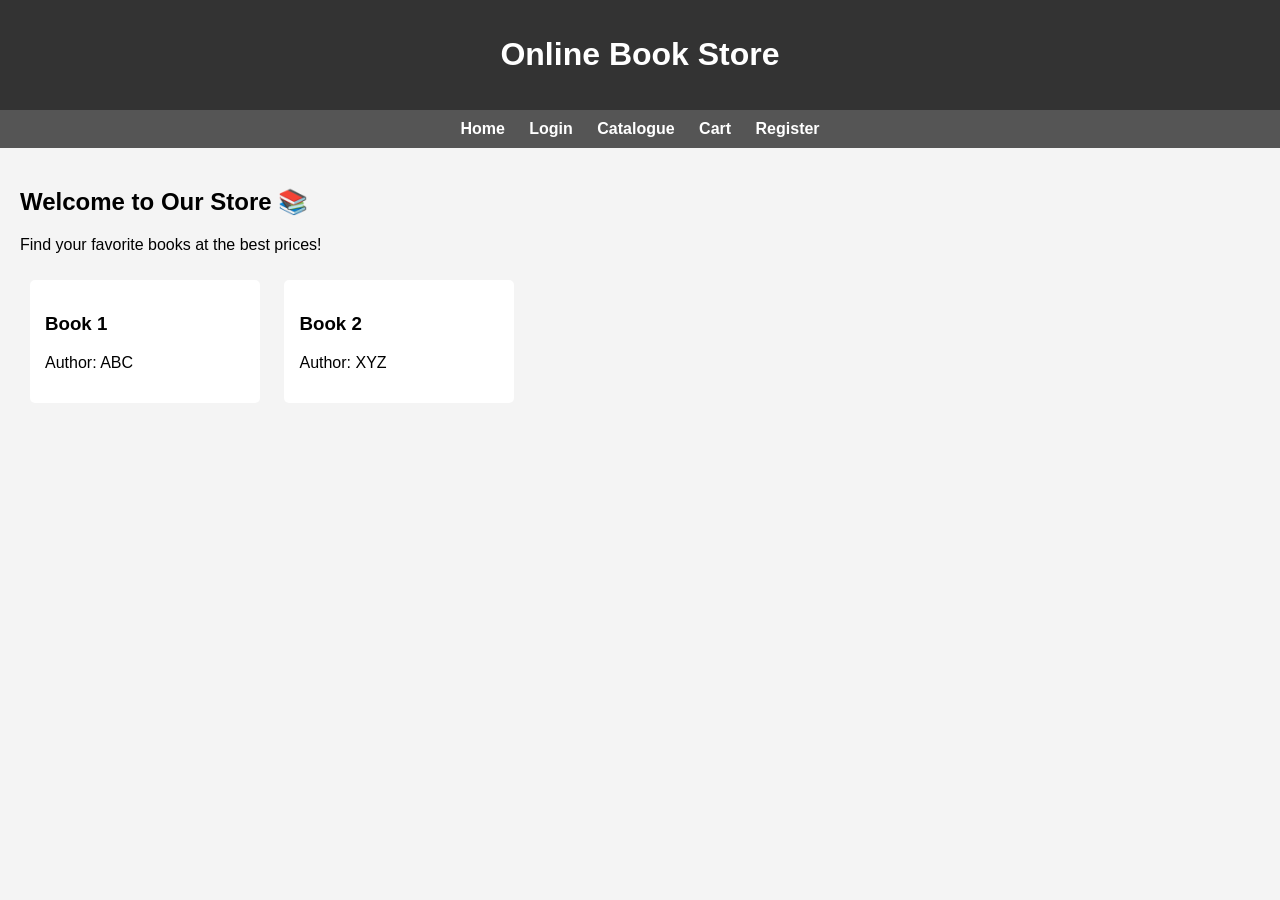
<file: index.html>
<!DOCTYPE html>
<html>
<head>
  <title>Online Book Store</title>
  <link rel="stylesheet" href="style.css">
</head>
<body>

<header>
  <h1>Online Book Store</h1>
</header>

<nav>
  <a href="index.html">Home</a>
  <a href="login.html">Login</a>
  <a href="catalogue.html">Catalogue</a>
  <a href="cart.html">Cart</a>
  <a href="register.html">Register</a>
</nav>

<div class="container">
  <h2>Welcome to Our Store 📚</h2>
  <p>Find your favorite books at the best prices!</p>

  <div class="card">
    <h3>Book 1</h3>
    <p>Author: ABC</p>
  </div>

  <div class="card">
    <h3>Book 2</h3>
    <p>Author: XYZ</p>
  </div>
</div>

</body>
</html>
</file>
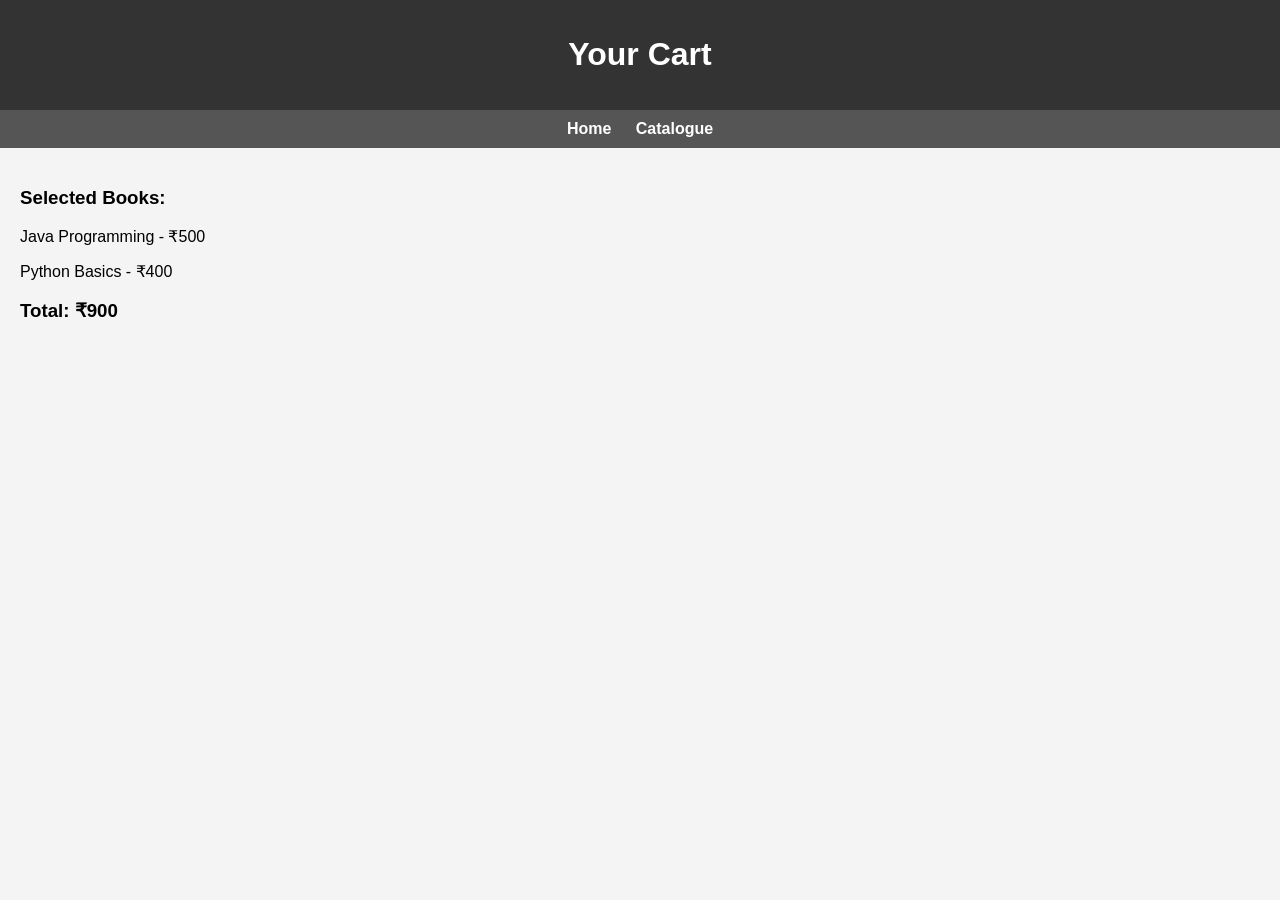
<file: cart.html>
<!DOCTYPE html>
<html>
<head>
  <title>Cart</title>
  <link rel="stylesheet" href="style.css">
</head>
<body>

<header><h1>Your Cart</h1></header>

<nav>
  <a href="index.html">Home</a>
  <a href="catalogue.html">Catalogue</a>
</nav>

<div class="container">
  <h3>Selected Books:</h3>

  <p>Java Programming - ₹500</p>
  <p>Python Basics - ₹400</p>

  <h3>Total: ₹900</h3>
</div>

</body>
</html>
</file>
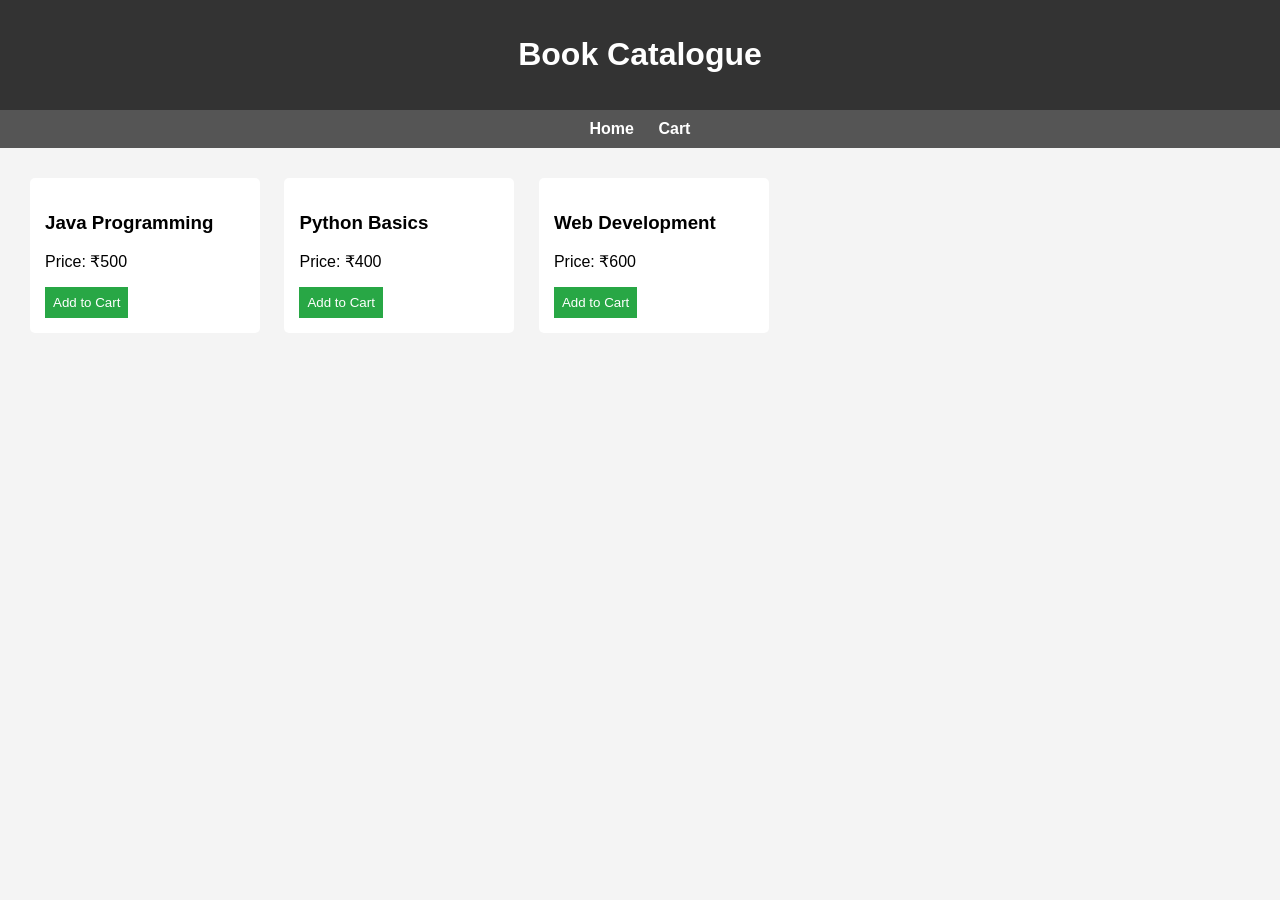
<file: catalogue.html>
<!DOCTYPE html>
<html>
<head>
  <title>Catalogue</title>
  <link rel="stylesheet" href="style.css">
</head>
<body>

<header><h1>Book Catalogue</h1></header>

<nav>
  <a href="index.html">Home</a>
  <a href="cart.html">Cart</a>
</nav>

<div class="container">

  <div class="card">
    <h3>Java Programming</h3>
    <p>Price: ₹500</p>
    <button>Add to Cart</button>
  </div>

  <div class="card">
    <h3>Python Basics</h3>
    <p>Price: ₹400</p>
    <button>Add to Cart</button>
  </div>

  <div class="card">
    <h3>Web Development</h3>
    <p>Price: ₹600</p>
    <button>Add to Cart</button>
  </div>

</div>

</body>
</html>
</file>
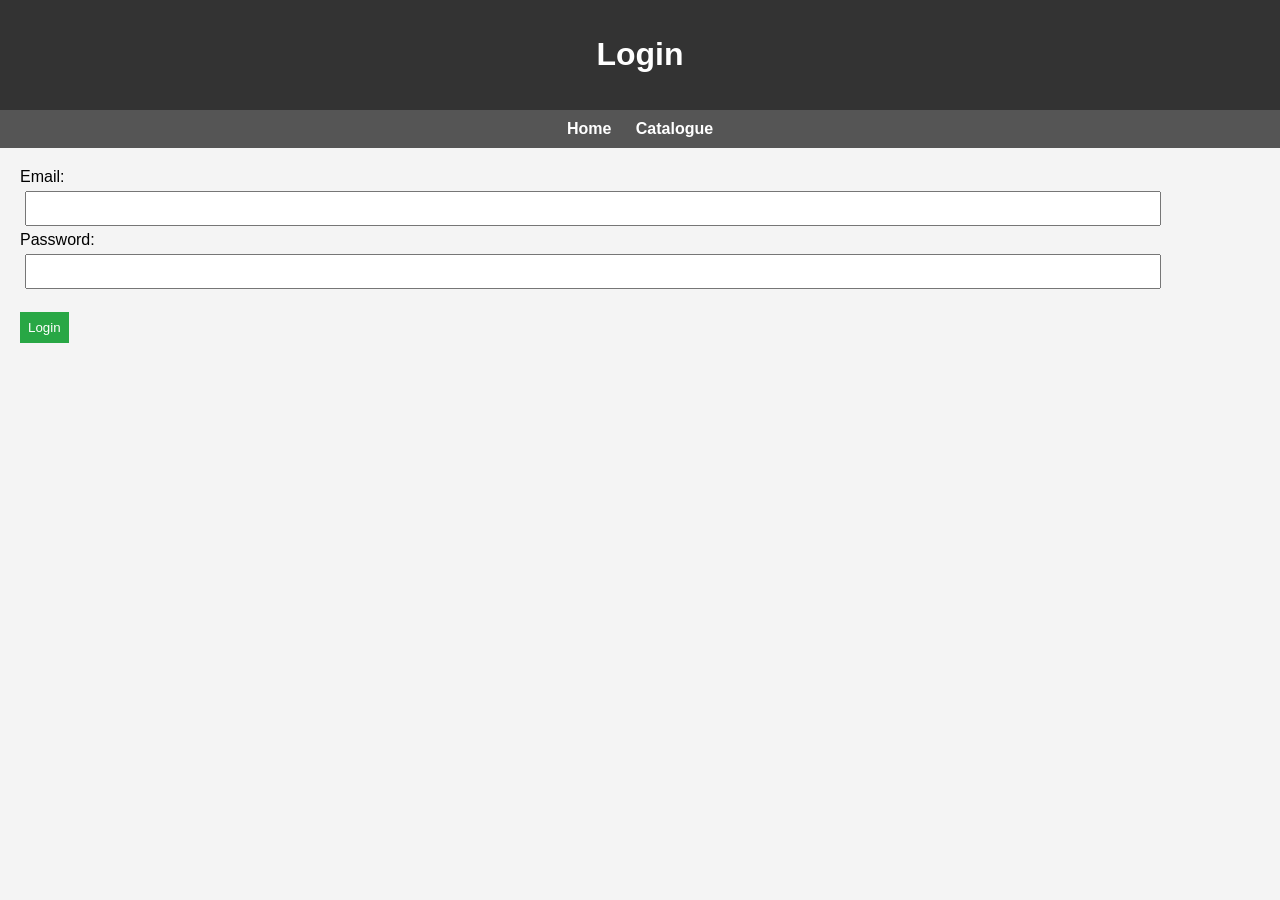
<file: login.html>
<!DOCTYPE html>
<html>
<head>
  <title>Login</title>
  <link rel="stylesheet" href="style.css">
</head>
<body>

<header><h1>Login</h1></header>

<nav>
  <a href="index.html">Home</a>
  <a href="catalogue.html">Catalogue</a>
</nav>

<div class="container">
  <form>
    <label>Email:</label><br>
    <input type="text"><br>

    <label>Password:</label><br>
    <input type="password"><br><br>

    <button type="submit">Login</button>
  </form>
</div>

</body>
</html>
</file>
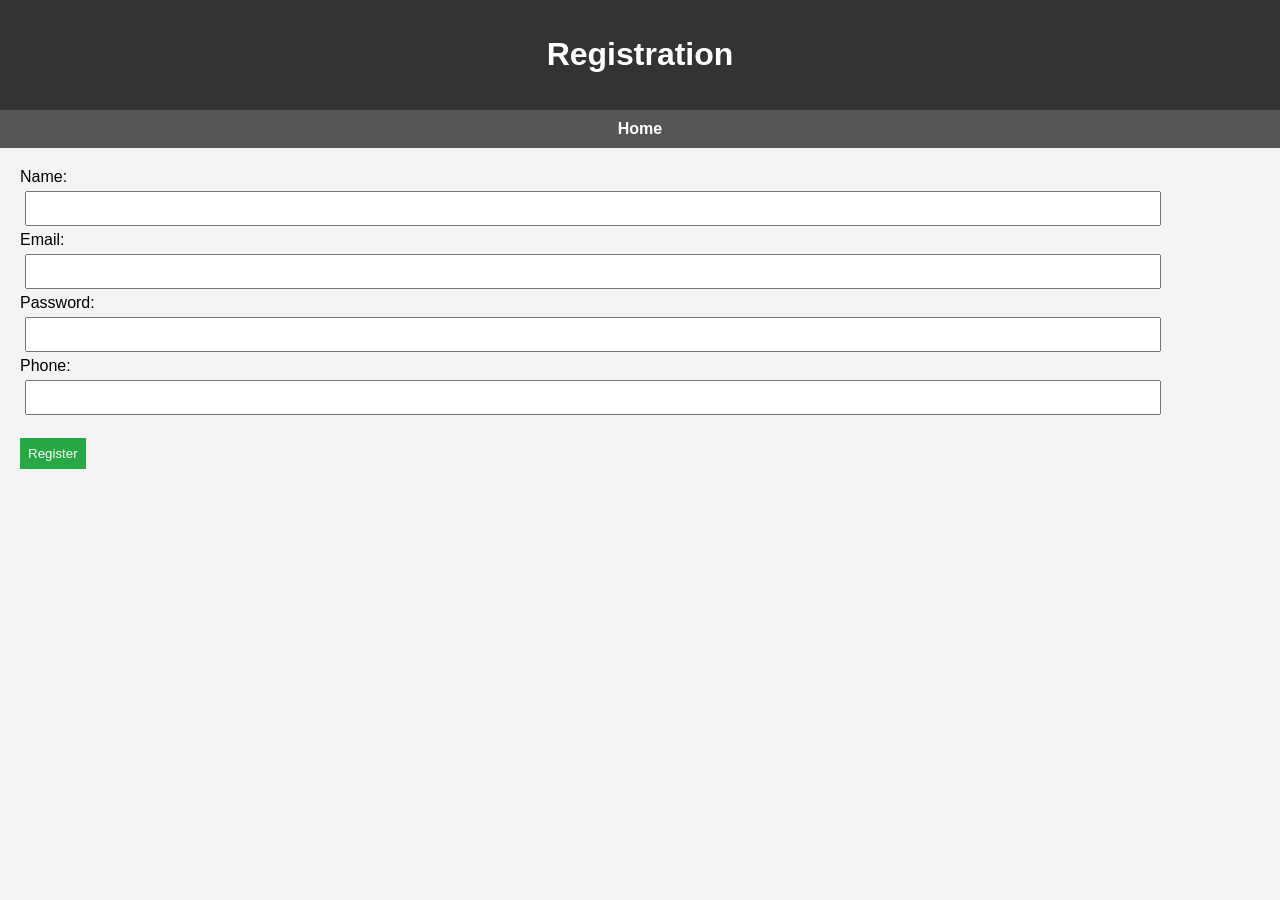
<file: register.html>
<!DOCTYPE html>
<html>
<head>
  <title>Register</title>
  <link rel="stylesheet" href="style.css">
</head>
<body>

<header><h1>Registration</h1></header>

<nav>
  <a href="index.html">Home</a>
</nav>

<div class="container">
  <form>
    <label>Name:</label><br>
    <input type="text"><br>

    <label>Email:</label><br>
    <input type="text"><br>

    <label>Password:</label><br>
    <input type="password"><br>

    <label>Phone:</label><br>
    <input type="text"><br><br>

    <button type="submit">Register</button>
  </form>
</div>

</body>
</html>
</file>
<file: style.css>
body {
  font-family: Arial, sans-serif;
  margin: 0;
  background: #f4f4f4;
}

header {
  background: #333;
  color: white;
  padding: 15px;
  text-align: center;
}

nav {
  background: #555;
  padding: 10px;
  text-align: center;
}

nav a {
  color: white;
  margin: 10px;
  text-decoration: none;
  font-weight: bold;
}

nav a:hover {
  color: yellow;
}

.container {
  padding: 20px;
}

.card {
  background: white;
  padding: 15px;
  margin: 10px;
  display: inline-block;
  width: 200px;
  border-radius: 5px;
}

button {
  background: #28a745;
  color: white;
  border: none;
  padding: 8px;
  cursor: pointer;
}

button:hover {
  background: #218838;
}

input {
  padding: 8px;
  margin: 5px;
  width: 90%;
}
</file>
